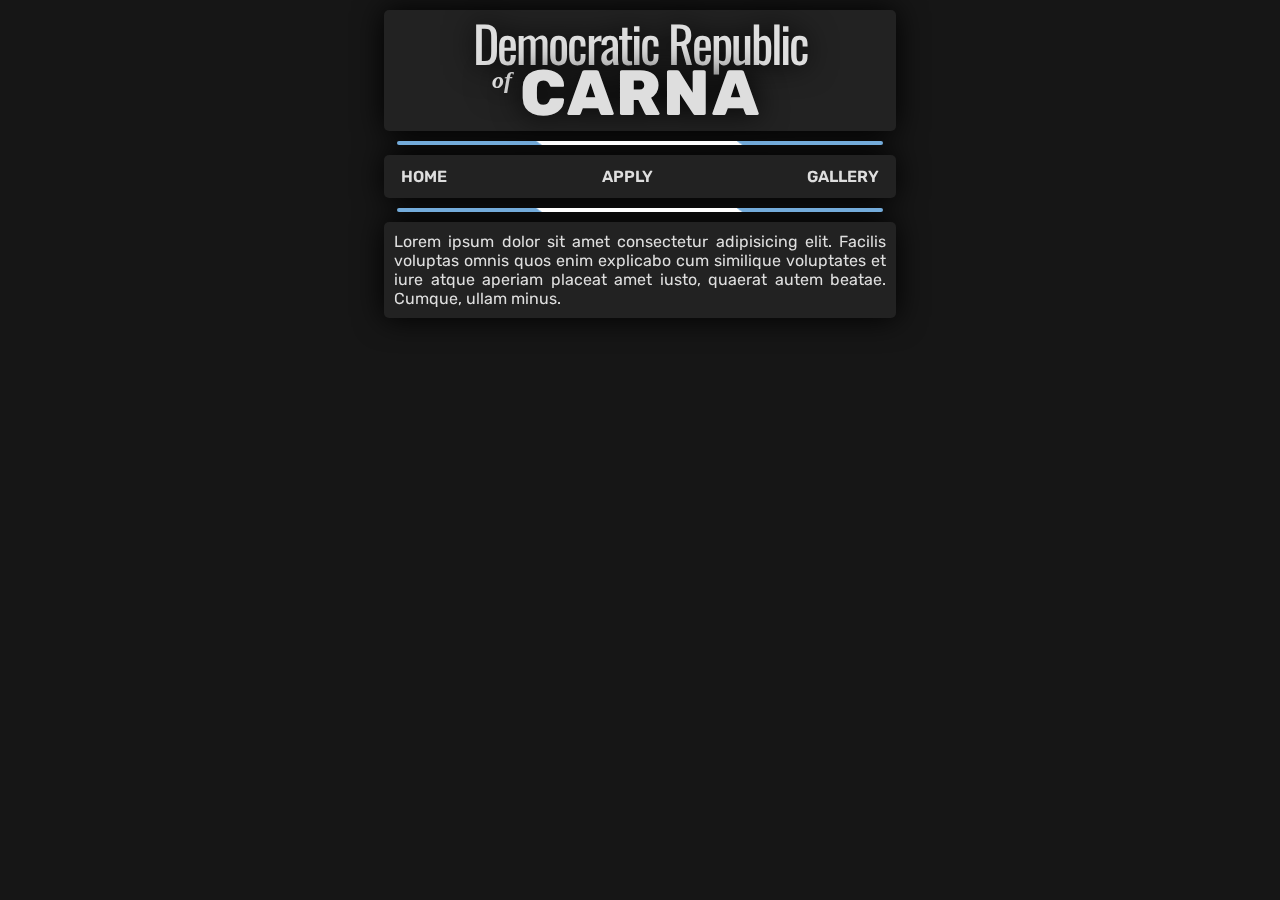
<file: index.html>
<!DOCTYPE html>
<html lang="en">
  <head>
    <meta charset="UTF-8" />
    <meta name="viewport" content="width=device-width, initial-scale=1.0" />
    <link rel="stylesheet" href="style.css" />
    <title>Democratic Republic of Carna</title>
  </head>
  <body>
    <div class="parent">
      <div class="main">
        <p class="title">Democratic Republic</p>
        <p class="of">of</p>
        <p class="bigtitle">Carna</p>
      </div>

      <div class="banner"></div>

      <div class="main">
        <div class="links">
          <a href="index.html">Home</a>
          <a href="apply.html">Apply</a>
          <a href="gallery.html">Gallery</a>
        </div>
      </div>

      <div class="banner"></div>

      <div class="main">
        <p class="content">
          Lorem ipsum dolor sit amet consectetur adipisicing elit. Facilis
          voluptas omnis quos enim explicabo cum similique voluptates et iure
          atque aperiam placeat amet iusto, quaerat autem beatae. Cumque, ullam
          minus.
        </p>
      </div>
    </div>
  </body>
</html>
</file>
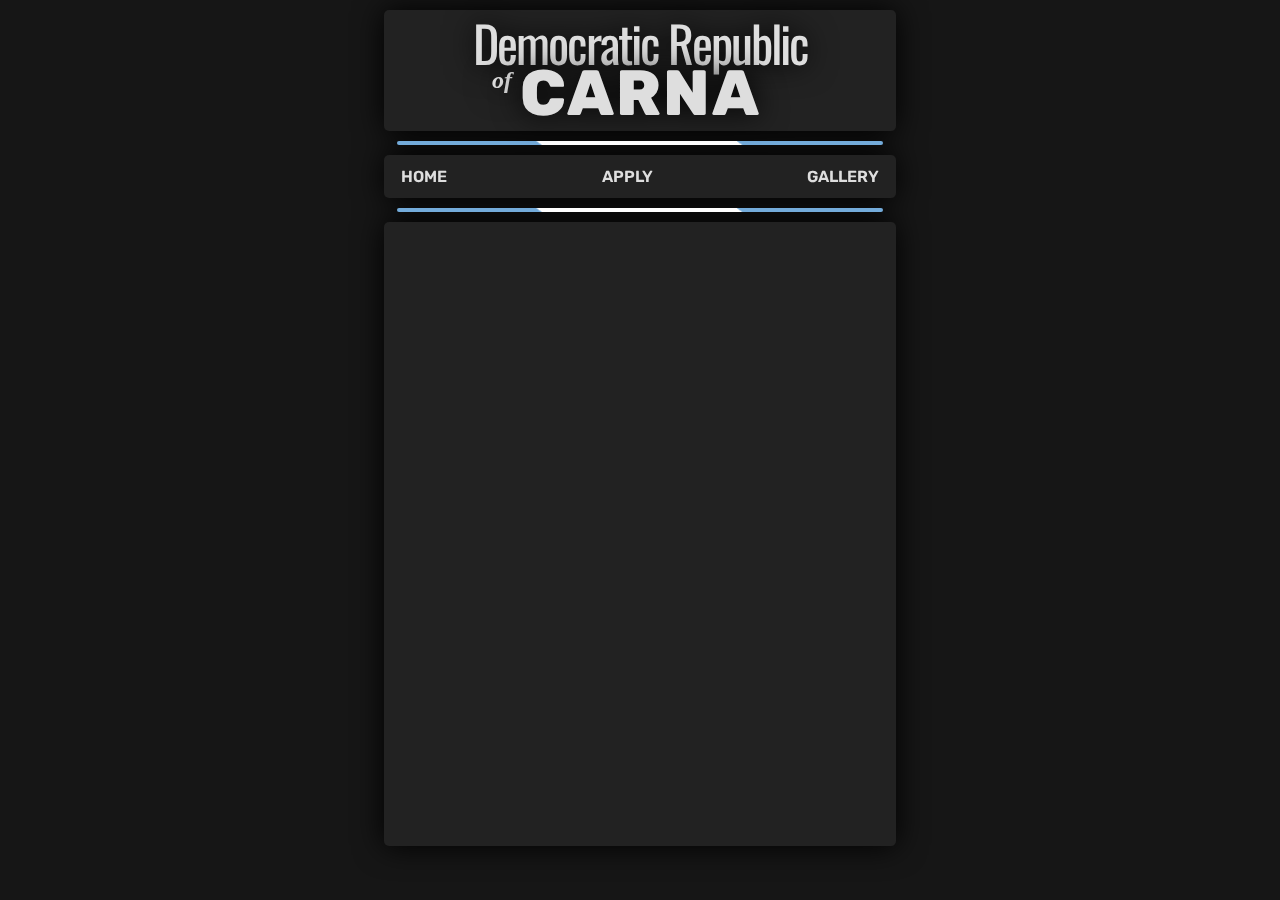
<file: apply.html>
<!DOCTYPE html>
<html lang="en">
  <head>
    <meta charset="UTF-8" />
    <meta name="viewport" content="width=device-width, initial-scale=1.0" />
    <link rel="stylesheet" href="style.css" />
    <title>Democratic Republic of Carna</title>
  </head>
  <body>
    <div class="parent">
      <div class="main">
        <p class="title">Democratic Republic</p>
        <p class="of">of</p>
        <p class="bigtitle">Carna</p>
      </div>

      <div class="banner"></div>

      <div class="main">
        <div class="links">
          <a href="index.html">Home</a>
          <a href="apply.html">Apply</a>
          <a href="gallery.html">Gallery</a>
        </div>
      </div>

      <div class="banner"></div>

      <div class="main">
        <p class="content">
          <iframe
            src="https://docs.google.com/forms/d/e/1FAIpQLSdKtRD2hv65QhocLRPJbsvMenorHRHNmQbpmpCqu2zlSiAMrg/viewform?usp=sharing"
            frameborder="0"
          ></iframe>
        </p>
      </div>
    </div>
  </body>
</html>
</file>
<file: style.css>
@import url('https://fonts.googleapis.com/css2?family=Oswald:wght@200..700&family=Roboto:ital,wght@0,100..900;1,100..900&family=Rubik:ital,wght@0,300..900;1,300..900&display=swap');
* {
  padding: 0;
  margin: 0;
  box-sizing: border-box;
}
::-webkit-scrollbar {
    display:none;
}
body {
    font-family: Roboto;
    color:#dedede;
    background-color: #161616;
    --bgc:#222;
}
.parent {
  width: 100%;
  display: flex;
  justify-content: center;
  align-items: center;
  flex-direction: column;
  filter:drop-shadow(0 0 15px #000);
}
.main {
  width: 512px;
  background-color: var(--bgc);
  margin:10px 0 0 0;
  border-radius: 5px;
}
.title {
    font-size:50px;
    text-align: center;
    font-weight: 400;
    letter-spacing: -2px;
    font-family: oswald;
    line-height:0.5;
    margin:20px 0 0 0;
    filter:drop-shadow(0 0 15px #000);
    user-select: none;
}
.of {
    font-weight:600;
    text-transform: lowercase;
    line-height: 0;
    transform: translate(108px, 25px);
    font-size:24px;
    filter:drop-shadow(0 0 15px #000);
    user-select: none;
    font-family:'Times New Roman', Times, serif;
    font-style: italic;
}
.bigtitle {
    font-size:64px;
    font-weight:800;
    text-transform: uppercase;
    letter-spacing: 2px;
    text-align: center;
    filter:drop-shadow(0 0 15px #000);
    user-select: none;
    font-family: rubik;
}
.banner {
    background-color: #ffffff50;
    width:486px;
    height:4px;
    margin:10px 0 0 0;
    background-image: url('img/carna.png');
    background-position: center;
    background-size: cover;
    user-select: none;
    border-radius: 5px;
}
.links {
    display:flex;
    justify-content: space-between;
}
.links a {
    padding:5px 10px;
    margin:5px;
    color:#dedede;
    font-family: rubik;
    text-decoration: none;
    font-weight: 600;
    text-transform: uppercase;
    border-radius: 3px;
    transition:0.2s;
    border:solid 2px #00000000;
}
.links a:hover {
    background-color: #ffffff05;
    border:solid 2px #ffffff05;
}
.content {
    text-align:justify;
    padding:10px;
    font-family: rubik;
}
iframe {
    width:100%;
    height:600px;
    border-radius: 5px;
}
.gallery {
    display:flex;
    flex-direction: row;
    flex-wrap: wrap;
}
.gallery img {
    padding:5px;
    border-radius: 10px;
    transition: 0.3s;
    width:100%;
}
</file>
